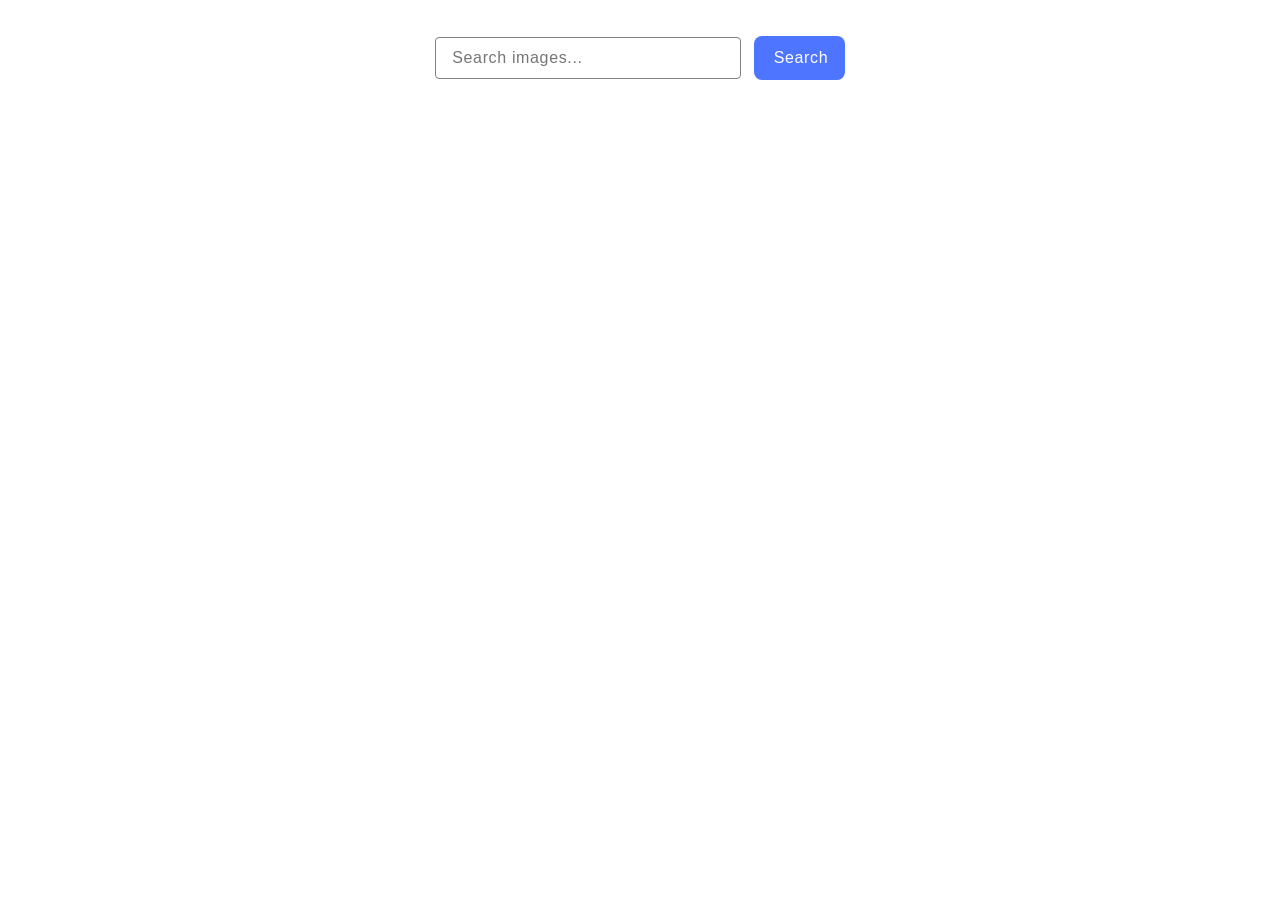
<file: src/index.html>
<!DOCTYPE html>
<html lang="uk">

<head>
  <meta charset="UTF-8">
  <meta name="viewport" content="width=device-width, initial-scale=1.0">
  <title>Image Search</title>
  <link rel="stylesheet" href="./css/styles.css">
  <script src="./main.js" type="module"></script>
</head>

<body>
  <form class="form">
    <label>
      <input type="text" name="search-text" placeholder="Search images..." required>
    </label>
    <button type="submit">Search</button>
  </form>
  <div class="loader"></div>
  <ul class="gallery"></ul>
  <button class="load-more" style="display: none;">Load more</button>
</body>

</html>
</file>
<file: src/css/styles.css>
body {
  font-family: 'Montserrat', sans-serif;
}

.form {
  text-align: center;
  margin: 36px 0 20px;
}

input {
  margin-right: 8px;
  padding: 8px 16px;
  border: 1px solid #808080;
  border-radius: 4px;
  width: 272px;
  font-weight: 400;
  font-size: 16px;
  line-height: 1.5;
  letter-spacing: 0.04em;
  color: #2e2f42;
}

button {
  border-radius: 8px;
  padding: 8px 16px;
  width: 91px;
  padding: 10px 20px;
  background: #4e75ff;
  font-weight: 500;
  font-size: 16px;
  line-height: 1.5;
  letter-spacing: 0.04em;
  color: #ffffff;
  border: none;
  cursor: pointer;
}

button:hover {
  background: #6c8cff;
}

.gallery {
  display: flex;
  flex-wrap: wrap;
  justify-content: center;
  gap: 15px;
  list-style: none;
  padding: 0;
}

.gallery-item {
  width: 300px;
  background: white;
  overflow: hidden;
  border: 1px solid #808080;
}

.gallery-item img {
  width: 100%;
  height: 200px;
  object-fit: cover;
  display: block;
}

.info {
  display: flex;
  justify-content: space-between;
  padding-left: 20px;
  font-weight: 400;
  font-size: 12px;
  line-height: 2;
  letter-spacing: 0.04em;
  color: #2e2f42;
}

.load-more {
  margin: 32px auto;
  border-radius: 8px;
  padding: 8px 16px;
  width: 125px;
  height: 40px;
}

.loader {
  width: 48px;
  height: 48px;
  display: none;
  margin: 20px auto;
  position: relative;
  border: 3px solid black;
  border-radius: 50%;
  box-sizing: border-box;
  animation: animloader 2s linear infinite;
}
.loader::after {
  content: '';
  box-sizing: border-box;
  width: 6px;
  height: 24px;
  background: black;
  transform: rotate(-45deg);
  position: absolute;
  bottom: -20px;
  left: 46px;
}

@keyframes animloader {
  0% {
    transform: translate(-10px, -10px);
  }
  25% {
    transform: translate(-10px, 10px);
  }
  50% {
    transform: translate(10px, 10px);
  }
  75% {
    transform: translate(10px, -10px);
  }
  100% {
    transform: translate(-10px, -10px);
  }
}
</file>
